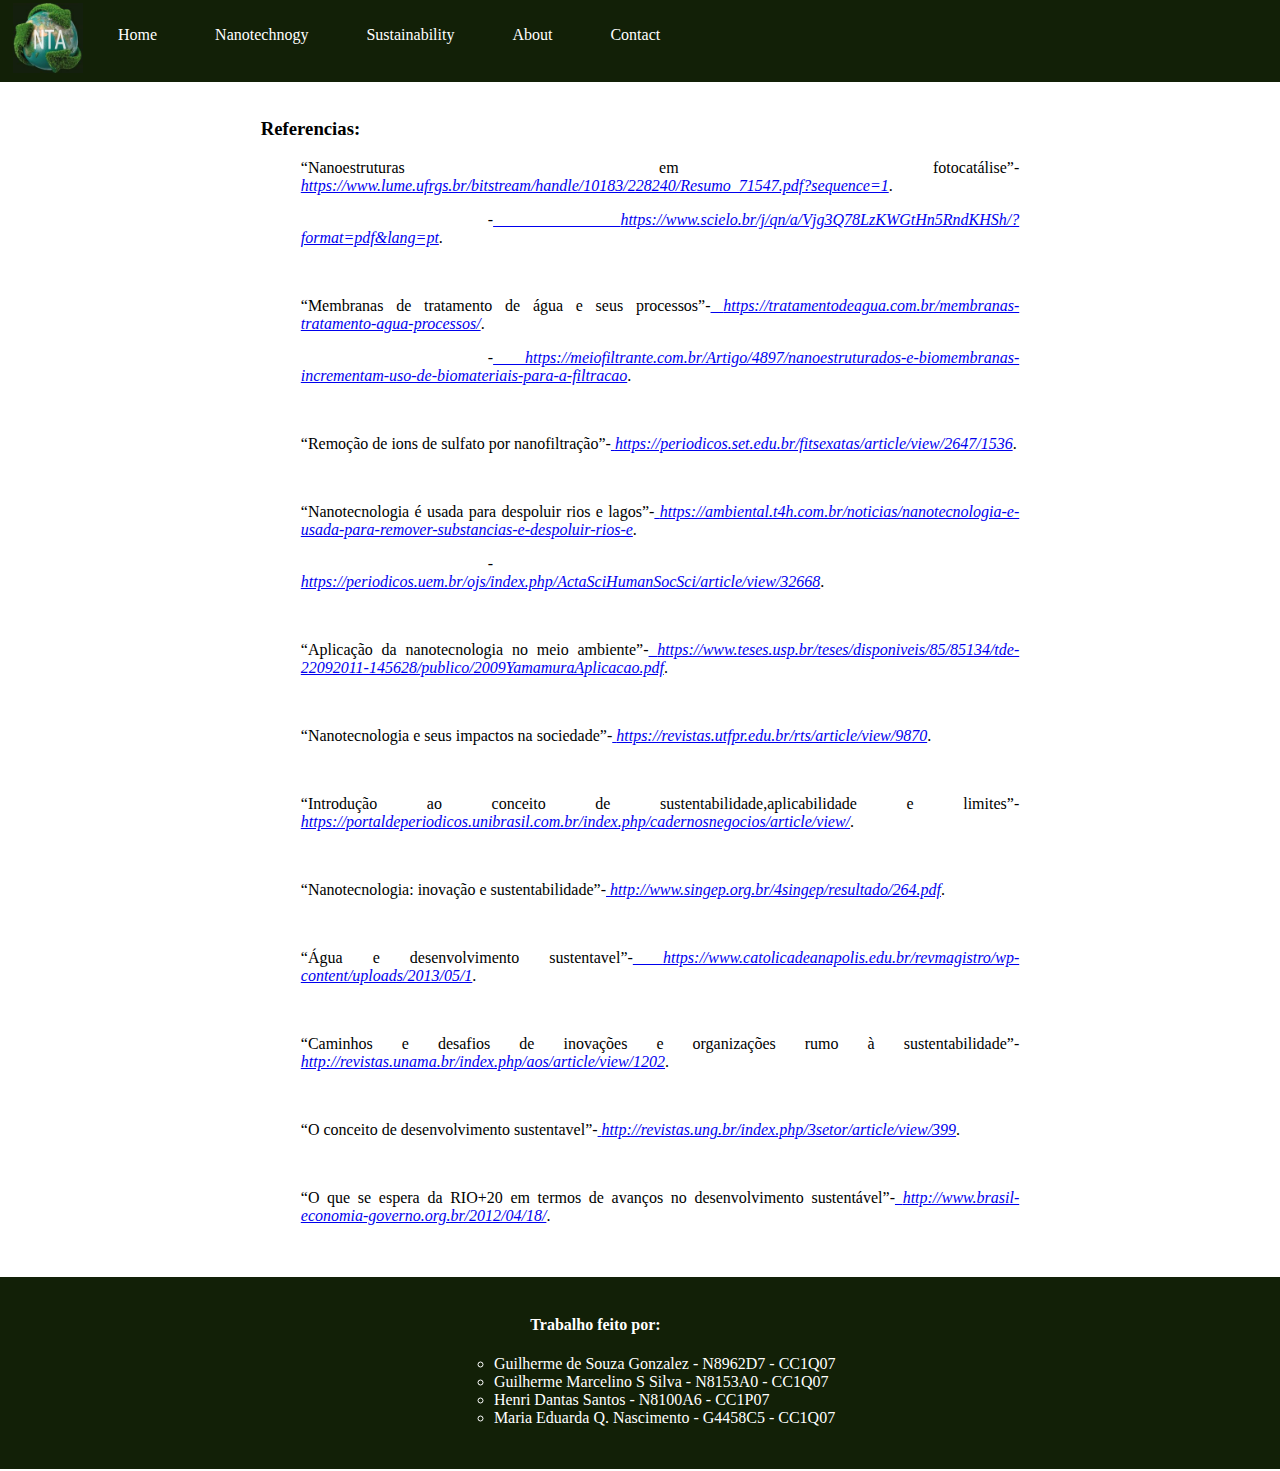
<file: About.html>
<!DOCTYPE html>
<html lang="en">
<head>
    <meta charset="UTF-8">
    <meta http-equiv="X-UA-Compatible" content="IE=edge">
    <meta name="viewport" content="width=,initial-scale=1.0">
    <link rel="stylesheet" href="Style.css">
    <title> NTA </title>
</head>
<body>
    <header>
        <ul class="faixa">
            <li><img src="Img/Logo.png" alt="Logo" class="logo"></li>
            <li><a href="Index.html">Home</a></li>
            <li><a href="Nano.html">Nanotechnogy</a></li>
            <li><a href="Sus.html">Sustainability</a></li>
            <li><a href="About.html">About</a></li>
            <li><a href="Contatact.html">Contact</a></li>
          </ul>                  
    </header>
    <div id="text" class="main">
        <h3>Referencias:</h3>
        <ul><q>Nanoestruturas em fotocatálise</q>-<a href="https://www.lume.ufrgs.br/bitstream/handle/10183/228240/Resumo_71547.pdf?sequence=1" target="_blank">
            <cite>https://www.lume.ufrgs.br/bitstream/handle/10183/228240/Resumo_71547.pdf?sequence=1</cite></a>.</ul>

            <ul><div class="paragueabout">-<a href="https://www.scielo.br/j/qn/a/Vjg3Q78LzKWGtHn5RndKHSh/?format=pdf&lang=pt" target="_blank">
                <cite>https://www.scielo.br/j/qn/a/Vjg3Q78LzKWGtHn5RndKHSh/?format=pdf&lang=pt</cite></a>.</div></ul><br>

        <ul><q>Membranas de tratamento de água e seus processos</q>-<a href="https://tratamentodeagua.com.br/membranas-tratamento-agua-processos/" target="_blank">
            <cite>https://tratamentodeagua.com.br/membranas-tratamento-agua-processos/</cite></a>.</ul>

            <ul><div class="paragueabout">-<a href="https://meiofiltrante.com.br/Artigo/4897/nanoestruturados-e-biomembranas-incrementam-uso-de-biomateriais-para-a-filtracao" target="_blank">
                <cite>https://meiofiltrante.com.br/Artigo/4897/nanoestruturados-e-biomembranas-incrementam-uso-de-biomateriais-para-a-filtracao</cite></a>.</div></ul><br>
        
        <ul><q>Remoção de ions de sulfato por nanofiltração</q>-<a href="https://periodicos.set.edu.br/fitsexatas/article/view/2647/1536" target="_blank">
            <cite>https://periodicos.set.edu.br/fitsexatas/article/view/2647/1536</cite></a>.</ul><br>  
            
        <ul><q>Nanotecnologia é usada para despoluir rios e lagos</q>-<a href="https://ambiental.t4h.com.br/noticias/nanotecnologia-e-usada-para-remover-substancias-e-despoluir-rios-e-lagos/" target="_blank">
            <cite>https://ambiental.t4h.com.br/noticias/nanotecnologia-e-usada-para-remover-substancias-e-despoluir-rios-e</cite></a>.</ul>

            <ul><div class="paragueabout">-<a href="https://periodicos.uem.br/ojs/index.php/ActaSciHumanSocSci/article/view/32668" target="_blank">
                <cite>https://periodicos.uem.br/ojs/index.php/ActaSciHumanSocSci/article/view/32668</cite></a>.</div></ul><br>

        <ul><q>Aplicação da nanotecnologia no meio ambiente</q>-<a href="https://www.teses.usp.br/teses/disponiveis/85/85134/tde-22092011-145628/publico/2009YamamuraAplicacao.pdf" target="_blank">
            <cite>https://www.teses.usp.br/teses/disponiveis/85/85134/tde-22092011-145628/publico/2009YamamuraAplicacao.pdf</cite></a>.</ul><br>

        <ul><q>Nanotecnologia e seus impactos na sociedade</q>-<a href="https://revistas.utfpr.edu.br/rts/article/view/9870" target="_blank">
            <cite>https://revistas.utfpr.edu.br/rts/article/view/9870</cite></a>.</ul><br>

        <ul><q>Introdução ao conceito de sustentabilidade,aplicabilidade e limites</q>-<a href="https://portaldeperiodicos.unibrasil.com.br/index.php/cadernosnegocios/article/view/2150#:~:text=O%20objetivo%20é%20explicar%20as,com%20maior%20eficiência%20e%20legitimidade" target="_blank">
            <cite>https://portaldeperiodicos.unibrasil.com.br/index.php/cadernosnegocios/article/view/</cite></a>.</ul><br>

        <ul><q>Nanotecnologia: inovação e sustentabilidade</q>-<a href="http://www.singep.org.br/4singep/resultado/264.pdf" target="_blank">
            <cite>http://www.singep.org.br/4singep/resultado/264.pdf</cite></a>.</ul><br>
            
        <ul><q>Água e desenvolvimento sustentavel</q>-<a href="https://www.catolicadeanapolis.edu.br/revmagistro/wp-content/uploads/2013/05/1-%c3%81GUA-E-O-DESENVOLVIMENTO-SUSTENT%c3%81VEL.pdf" target="_blank">
            <cite>https://www.catolicadeanapolis.edu.br/revmagistro/wp-content/uploads/2013/05/1</cite></a>.</ul><br>

        <ul><q>Caminhos e desafios de inovações e organizações rumo à sustentabilidade</q>-<a href="http://revistas.unama.br/index.php/aos/article/view/1202" target="_blank">
            <cite>http://revistas.unama.br/index.php/aos/article/view/1202</cite></a>.</ul><br>

        <ul><q>O conceito de desenvolvimento sustentavel</q>-<a href="http://revistas.ung.br/index.php/3setor/article/view/399#:~:text=O%20CONCEITO%20DO%20DESENVOLVIMENTO%20SUSTENT%C3%81VEL,-Antonio%20Carlos%20ESTENDER&text=Este%20trabalho%20prop%C3%B5e%20apresentar%20o,futuras%20atenderem%20suas%20pr%C3%B3prias%20necessidades." target="_blank">
            <cite>http://revistas.ung.br/index.php/3setor/article/view/399</cite></a>.</ul><br>

        <ul><q>O que se espera da RIO+20 em termos de avanços no desenvolvimento sustentável</q>-<a href="http://www.brasil-economia-governo.org.br/2012/04/18/o-que-se-espera-da-rio20-em-termos-de-avancos-no-desenvolvimento-sustentavel/" target="_blank">
            <cite>http://www.brasil-economia-governo.org.br/2012/04/18/</cite></a>.</ul><br>
    </div>
</body>
<footer>
    <ul class="faixa">
        <li><img src="Img/green.png" class="logo" ></li><br>
        <h4>Trabalho feito por:</h4>
        <ul class="nomes">
            <li>Guilherme de Souza Gonzalez - N8962D7 - CC1Q07</li><br>
            <li>Guilherme Marcelino S Silva - N8153A0 - CC1Q07</li><br>
            <li>Henri Dantas Santos - N8100A6 - CC1P07</li><br>
            <li>Maria Eduarda Q. Nascimento - G4458C5 - CC1Q07</li>     
        </ul>
    </ul>          
</footer>
</html>
</file>
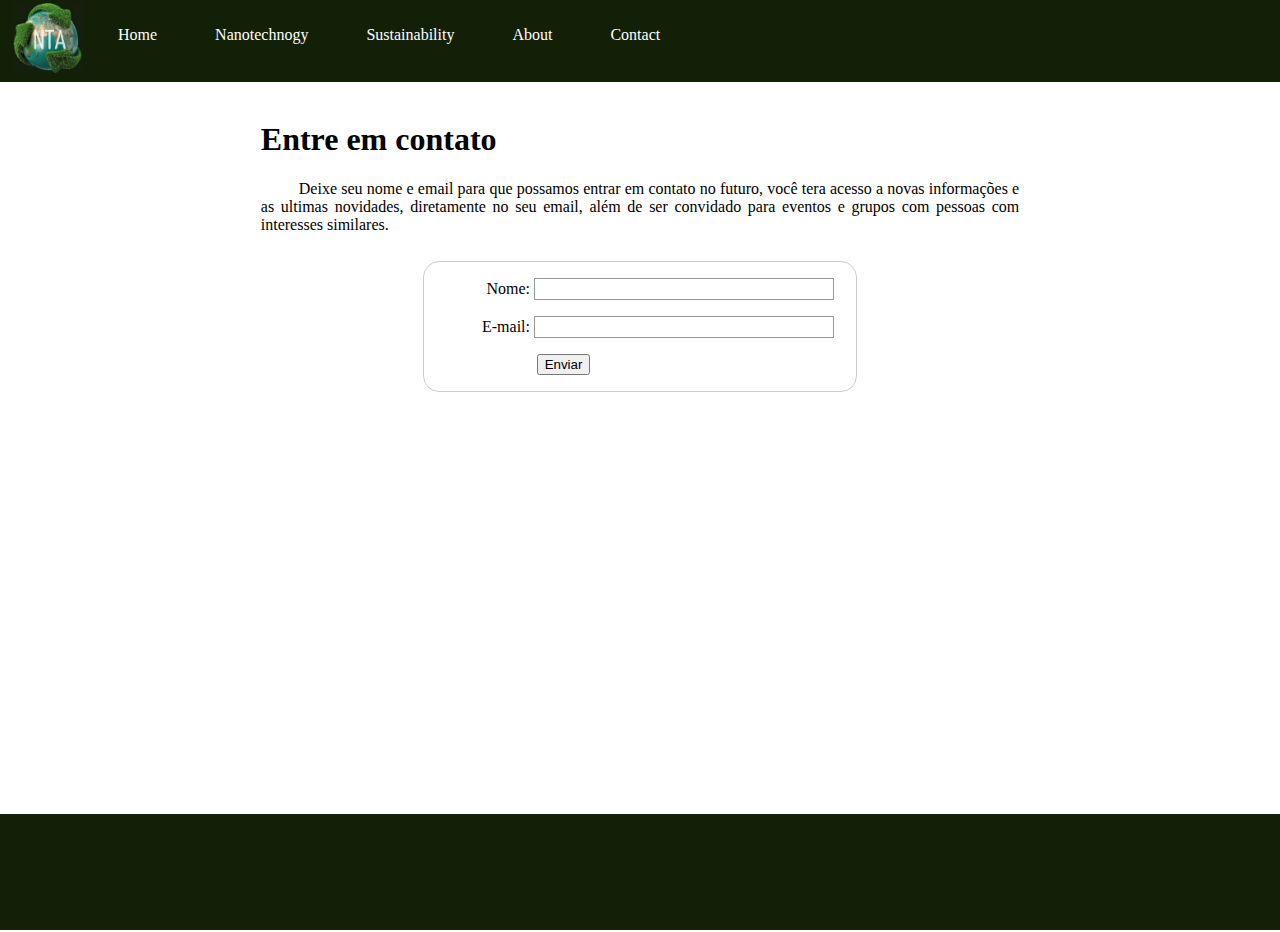
<file: Contatact.html>
<!DOCTYPE html>
<html lang="en">
<head>
    <meta charset="UTF-8">
    <meta http-equiv="X-UA-Compatible" content="IE=edge">
    <meta name="viewport" content="width=,initial-scale=1.0">
    <link rel="stylesheet" href="Style.css">
    <title> NTA </title>
    <script src="Script.js"></script>
</head>
<body>
    <header>
        <ul class="faixa">
            <li><img src="Img/Logo.png" alt="Logo" class="logo"></li>
            <li><a href="Index.html">Home</a></li>
            <li><a href="Nano.html">Nanotechnogy</a></li>
            <li><a href="Sus.html">Sustainability</a></li>
            <li><a href="About.html">About</a></li>
            <li><a href="Contatact.html">Contact</a></li>
          </ul>          
    </header>
    <div id="text" class="main">
            <h1>Entre em contato</h1>
            <div class="parague">
                Deixe seu nome e email para que possamos entrar em contato no futuro, você tera acesso a novas informações
                e as ultimas novidades, diretamente no seu email, além de ser convidado para eventos e grupos com pessoas 
                com interesses similares. <br>
            </div>
    </div>
    <div class="form">
        <div>
            <label for="name">Nome:</label>
            <input type="text" id="name" /> 
        </div>
        <div>
            <label for="mail">E-mail:</label>
            <input type="email" id="mail" />
        </div>
        <div class="button">
            <button onclick="myFunction()" id="bnt">Enviar</button>
        </div>
    </div>
</body>
<footer><br><br><br><br><br><br><br><br><br><br><br><br><br><br><br><br><br><br><br><br><br><br><br><br>
    <ul class="faixa">
        <li><img src="Img/green.png" class="logocontato" ></li>
    </ul>          
</footer>
</html>
</file>
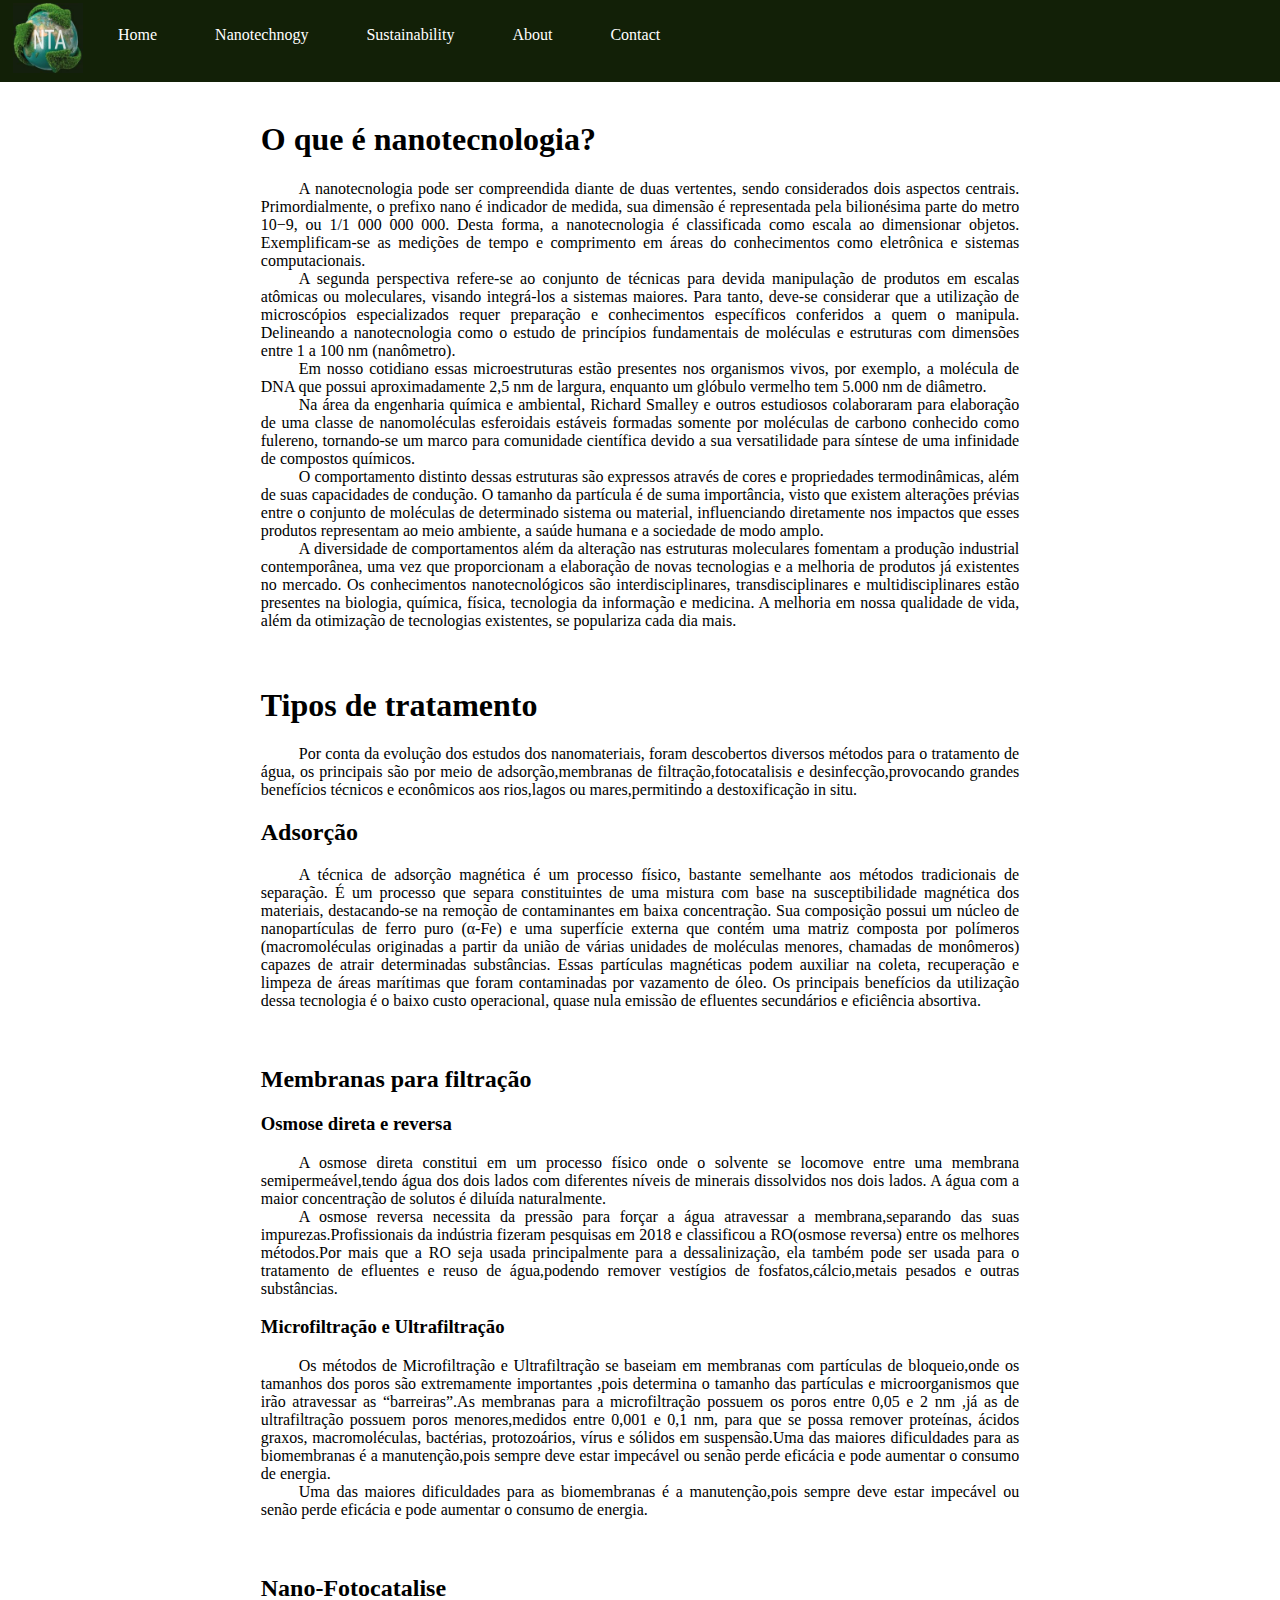
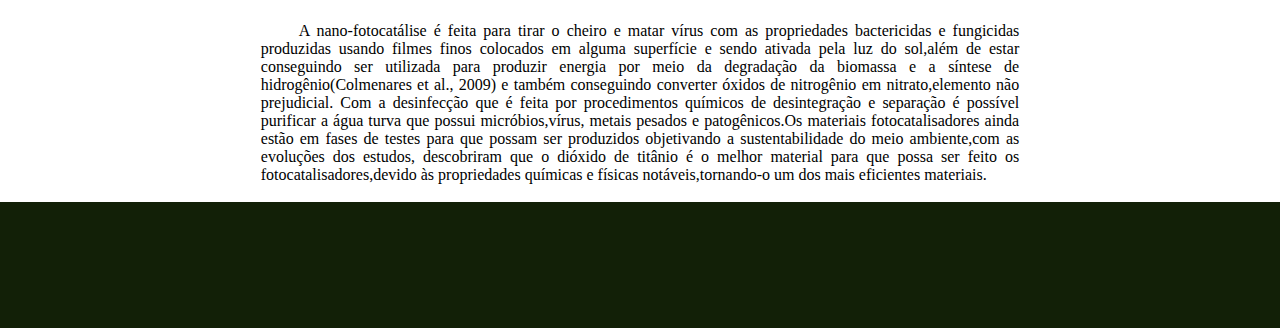
<file: Nano.html>
<!DOCTYPE html>
<html lang="en">
<head>
    <meta charset="UTF-8">
    <meta http-equiv="X-UA-Compatible" content="IE=edge">
    <meta name="viewport" content="width=,initial-scale=1.0">
    <link rel="stylesheet" href="Style.css">
    <title> NTA </title>
</head>
<body>
    <header>
        <ul class="faixa">
            <li><img src="Img/Logo.png" alt="Logo" class="logo"></li>
            <li><a href="Index.html">Home</a></li>
            <li><a href="Nano.html">Nanotechnogy</a></li>
            <li><a href="Sus.html">Sustainability</a></li>
            <li><a href="About.html">About</a></li>
            <li><a href="Contatact.html">Contact</a></li>
          </ul>                   
    </header>
    <div id="text" class="main">
        <h1>O que é nanotecnologia?</h1>

        <div class="parague">
        A nanotecnologia pode ser compreendida diante de duas vertentes, sendo considerados dois aspectos centrais. Primordialmente, 
        o prefixo nano é indicador de medida, sua dimensão é representada pela bilionésima parte do metro 10−9, ou 1/1 000 000 000. Desta forma, 
        a nanotecnologia é classificada como escala ao dimensionar objetos. Exemplificam-se as medições de tempo e comprimento em áreas do 
        conhecimentos como eletrônica e sistemas computacionais. <br> </div>
        <div class="parague">
        A segunda perspectiva refere-se ao conjunto de técnicas para devida manipulação de produtos em escalas atômicas ou moleculares, 
        visando integrá-los a sistemas maiores. Para tanto, deve-se considerar que a utilização de microscópios especializados requer preparação e 
        conhecimentos específicos conferidos a quem o manipula. Delineando a nanotecnologia como o estudo de princípios fundamentais de moléculas e 
        estruturas com dimensões entre 1 a 100 nm (nanômetro). <br> </div>
        <div class="parague">
        Em nosso cotidiano essas microestruturas estão presentes nos organismos vivos, por exemplo, a molécula de DNA que possui aproximadamente 
        2,5 nm de largura, enquanto um glóbulo vermelho tem 5.000 nm de diâmetro. <br> </div>
        <div class="parague">
        Na área da engenharia química e ambiental, Richard Smalley e outros estudiosos colaboraram para elaboração de uma classe de nanomoléculas 
        esferoidais estáveis formadas somente por moléculas de carbono conhecido como fulereno, tornando-se um marco para comunidade científica 
        devido a sua versatilidade para síntese de uma infinidade de compostos químicos. <br> </div>
        <div class="parague">
        O comportamento distinto dessas estruturas são expressos através de cores e propriedades termodinâmicas, além de suas capacidades de 
        condução. O tamanho da partícula é de suma importância, visto que existem alterações prévias entre o conjunto de moléculas de determinado 
        sistema ou material, influenciando diretamente nos impactos que esses produtos representam ao meio ambiente, a saúde humana e a sociedade 
        de modo amplo. <br> </div>
        <div class="parague">
        A diversidade de comportamentos além da  alteração nas estruturas moleculares fomentam a produção industrial contemporânea, 
        uma vez que proporcionam a elaboração de novas tecnologias e a melhoria de produtos já existentes no mercado. 
        Os conhecimentos nanotecnológicos são interdisciplinares, transdisciplinares e multidisciplinares estão presentes na biologia, 
        química, física, tecnologia da informação e medicina. A melhoria em nossa qualidade de vida, além da otimização de tecnologias existentes, 
        se populariza cada dia mais. <br><br><br> </div>

        <H1>Tipos de tratamento</H1>
        <div class="parague">
            Por conta da evolução dos estudos dos nanomateriais, foram descobertos diversos métodos para o tratamento de água, os principais 
        são por meio de adsorção,membranas de filtração,fotocatalisis e desinfecção,provocando grandes benefícios técnicos e econômicos aos 
        rios,lagos ou mares,permitindo a destoxificação in situ.
        </div>
        <H2>Adsorção</H2>    
        <div class="parague">
            A técnica de adsorção magnética é um processo físico, bastante semelhante  aos métodos tradicionais de separação. É um processo que 
            separa constituintes de uma mistura com base na susceptibilidade magnética dos materiais, destacando-se na remoção de contaminantes 
            em baixa concentração. Sua composição possui um núcleo de nanopartículas de ferro puro (α-Fe) e uma superfície externa que contém uma 
            matriz composta por polímeros (macromoléculas originadas a partir da união de várias unidades de moléculas menores, chamadas de monômeros) 
            capazes de atrair determinadas substâncias. Essas partículas magnéticas podem auxiliar na coleta, recuperação e limpeza de áreas marítimas 
            que foram contaminadas por vazamento de óleo. Os principais benefícios da utilização dessa tecnologia é o baixo custo operacional, quase 
            nula emissão de efluentes secundários e eficiência absortiva. 
            <br><br><br>
        </div>
        <H2>Membranas para filtração</H2>
        <H3>Osmose direta e reversa</H3>
        <div class="parague">
            A osmose direta constitui em um processo físico onde o solvente se locomove entre uma membrana semipermeável,tendo água dos dois lados com 
        diferentes níveis de minerais dissolvidos nos dois lados. A água com a maior concentração de solutos é diluída naturalmente.
        </div>
        <div class="parague">
            A osmose reversa necessita da pressão para forçar a água atravessar a membrana,separando das suas impurezas.Profissionais da indústria fizeram 
        pesquisas em 2018 e classificou a RO(osmose reversa) entre os melhores métodos.Por mais que a RO seja usada principalmente para a dessalinização, 
        ela também pode ser usada para o tratamento de efluentes e reuso de água,podendo remover vestígios de fosfatos,cálcio,metais pesados e outras substâncias.
             <br>      
        </div>  
        <H3>Microfiltração e Ultrafiltração</H3>
        <div class="parague">
            Os métodos de Microfiltração e Ultrafiltração se baseiam em membranas com partículas de bloqueio,onde os tamanhos dos poros são extremamente 
        importantes ,pois determina o tamanho das partículas e microorganismos que irão atravessar as “barreiras”.As membranas para a microfiltração possuem os 
        poros entre 0,05 e 2 nm ,já as de ultrafiltração possuem poros menores,medidos entre 0,001 e 0,1 nm, para que se possa remover proteínas, ácidos graxos, 
        macromoléculas, bactérias, protozoários, vírus e sólidos em suspensão.Uma das maiores dificuldades para as biomembranas é a manutenção,pois sempre deve 
        estar impecável ou senão perde eficácia e pode aumentar o consumo de energia. <br>
        </div>  
        <div class="parague">
            Uma das maiores dificuldades para as biomembranas é a manutenção,pois sempre deve estar impecável ou senão perde eficácia e pode aumentar 
        o consumo de energia.<br><br><br>
        </div>  
        <H2>Nano-Fotocatalise</H2>
        <div class="parague">
            A nano-fotocatálise é feita para tirar o cheiro e matar vírus com as propriedades bactericidas e fungicidas produzidas usando filmes finos 
            colocados em alguma superfície e sendo ativada pela luz do sol,além de estar conseguindo ser utilizada para produzir energia por meio da degradação 
            da biomassa e a síntese de hidrogênio(Colmenares et al., 2009) e também conseguindo converter  óxidos de nitrogênio em nitrato,elemento não prejudicial.
            Com a desinfecção que é feita por procedimentos químicos de desintegração e separação é possível purificar a água turva que possui micróbios,vírus,
            metais pesados e patogênicos.Os materiais fotocatalisadores ainda estão em fases de testes para que possam ser produzidos objetivando a sustentabilidade 
            do meio ambiente,com as evoluções dos estudos, descobriram que o dióxido de titânio é o melhor material para que possa ser feito os fotocatalisadores,devido 
            às propriedades químicas e físicas notáveis,tornando-o um dos mais eficientes materiais. <br>
        </div>
        </div>
</body>
<footer>
    <ul class="faixa">
        <li><img src="Img/green.png" class="logo" ></li>
    </ul>          
</footer>
</html>
</file>
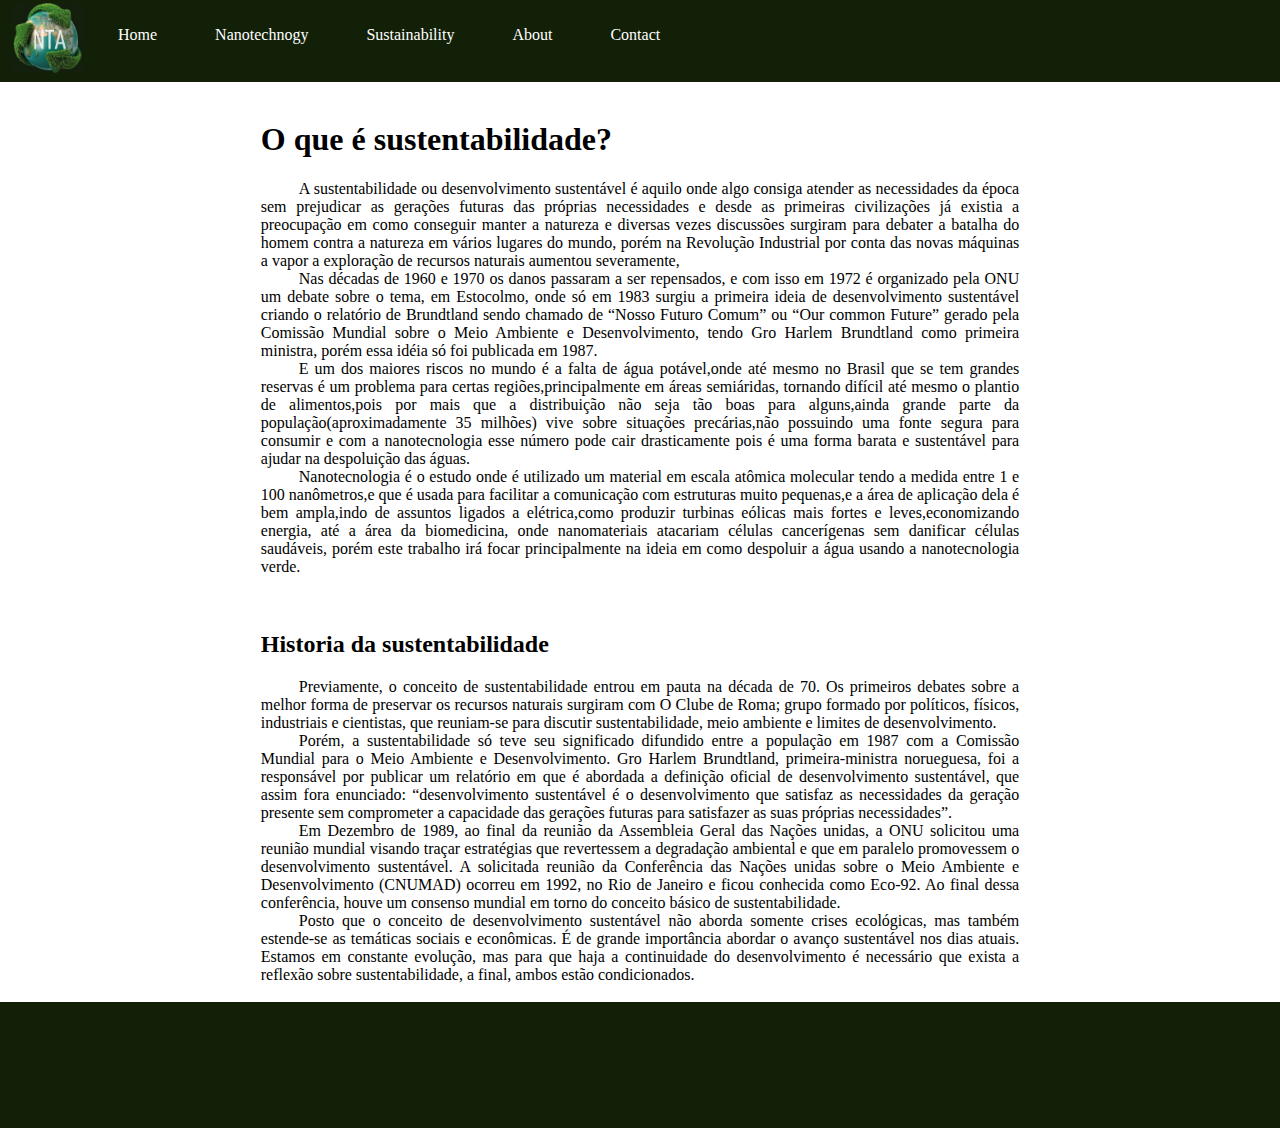
<file: Sus.html>
<!DOCTYPE html>
<html lang="en">
<head>
    <meta charset="UTF-8">
    <meta http-equiv="X-UA-Compatible" content="IE=edge">
    <meta name="viewport" content="width=,initial-scale=1.0">
    <link rel="stylesheet" href="Style.css">
    <title> NTA </title>
</head>
<body>
    <header>
        <ul class="faixa">
            <li><img src="Img/Logo.png" alt="Logo" class="logo"></li>
            <li><a href="Index.html">Home</a></li>
            <li><a href="Nano.html"> Nanotechnogy</a></li>
            <li><a href="Sus.html">Sustainability</a></li>
            <li><a href="About.html">About</a></li>
            <li><a href="Contatact.html">Contact</a></li>
          </ul>                 
    </header>

<div id="text" class="main">
        <h1>O que é sustentabilidade?</h1>
    <div class="parague">
            A sustentabilidade ou desenvolvimento sustentável é aquilo onde algo consiga atender as necessidades da época sem prejudicar as gerações futuras 
        das próprias necessidades e desde as primeiras civilizações já existia a preocupação em como conseguir manter a natureza e diversas vezes discussões 
        surgiram para debater a batalha do homem contra a natureza em vários lugares do mundo, porém na Revolução Industrial por conta das novas máquinas a 
        vapor a exploração de recursos naturais aumentou severamente, <br> 
    </div>
    <div class="parague">
            Nas décadas de 1960 e 1970 os danos passaram a ser repensados, e com isso em  1972 é organizado pela ONU um debate sobre o tema, em Estocolmo, 
        onde só em 1983 surgiu a primeira ideia de desenvolvimento sustentável criando o relatório de Brundtland sendo chamado de “Nosso Futuro Comum” 
        ou “Our common Future” gerado pela Comissão Mundial sobre o Meio Ambiente e Desenvolvimento, tendo Gro Harlem Brundtland como primeira ministra, 
        porém essa idéia só foi publicada em 1987. <br>
    </div>
    <div class="parague">
            E um dos maiores riscos no mundo é a falta de água potável,onde até mesmo no Brasil que se tem grandes reservas é um problema para certas
        regiões,principalmente em áreas semiáridas, tornando difícil até mesmo o plantio de alimentos,pois por mais que a distribuição não seja tão 
        boas para alguns,ainda grande parte da população(aproximadamente 35 milhões) vive sobre situações precárias,não possuindo uma fonte segura para 
        consumir e com a nanotecnologia esse número pode cair drasticamente pois é uma forma barata e sustentável para ajudar na despoluição das águas. <br>
    </div>
    <div class="parague">
            Nanotecnologia é o estudo onde é utilizado um material em escala atômica molecular tendo a medida entre 1 e 100 nanômetros,e que é usada para 
        facilitar a comunicação com estruturas muito pequenas,e a área de aplicação dela é bem ampla,indo de assuntos ligados a elétrica,como produzir 
        turbinas eólicas mais fortes e leves,economizando energia, até a área da biomedicina, onde nanomateriais atacariam células cancerígenas sem danificar 
        células saudáveis, porém este trabalho irá focar principalmente na ideia em como despoluir a água usando a nanotecnologia verde. <br><br><br>
    </div>
    <h2> Historia da sustentabilidade</h2>
    <div class="parague">
            Previamente, o conceito de sustentabilidade entrou em pauta na década de 70. Os primeiros debates sobre a melhor forma de preservar os recursos 
        naturais surgiram com O Clube de Roma; grupo formado por políticos, físicos, industriais e cientistas, que reuniam-se para discutir sustentabilidade, 
        meio ambiente e limites de desenvolvimento. <br>
    </div>

    <div class="parague">
            Porém, a sustentabilidade só teve seu significado difundido entre a população em 1987 com a Comissão Mundial para o Meio Ambiente e Desenvolvimento. 
        Gro Harlem Brundtland, primeira-ministra norueguesa, foi a responsável por publicar um relatório em que é abordada a definição oficial de 
        desenvolvimento sustentável, que assim fora enunciado: “desenvolvimento sustentável é o desenvolvimento que satisfaz as necessidades da geração 
        presente sem comprometer a capacidade das gerações futuras para satisfazer as suas próprias necessidades”. <br>
    </div>

    <div class="parague">
            Em Dezembro de 1989, ao final da reunião da Assembleia Geral das Nações unidas, a ONU solicitou uma reunião mundial visando traçar estratégias 
        que revertessem a degradação ambiental e que em paralelo promovessem o desenvolvimento sustentável. A solicitada reunião da Conferência das Nações 
        unidas sobre o Meio Ambiente e Desenvolvimento (CNUMAD) ocorreu em 1992, no Rio de Janeiro e ficou conhecida como Eco-92. Ao final dessa conferência, 
        houve um consenso mundial em torno do conceito básico de sustentabilidade. <br>
    </div>

    <div class="parague"> 
            Posto que o conceito de desenvolvimento sustentável não aborda somente crises ecológicas, mas também estende-se as temáticas sociais e econômicas. 
        É de grande importância abordar o avanço sustentável nos dias atuais. Estamos em constante evolução, mas para que haja a continuidade do 
        desenvolvimento é necessário que exista a reflexão sobre sustentabilidade, a final, ambos estão condicionados. <br>
    </div>
</div>
</body>
<footer>
    <ul class="faixa">
        <li><img src="Img/green.png" class="logo" ></li>
    </ul>          
</footer>
</html>
</file>
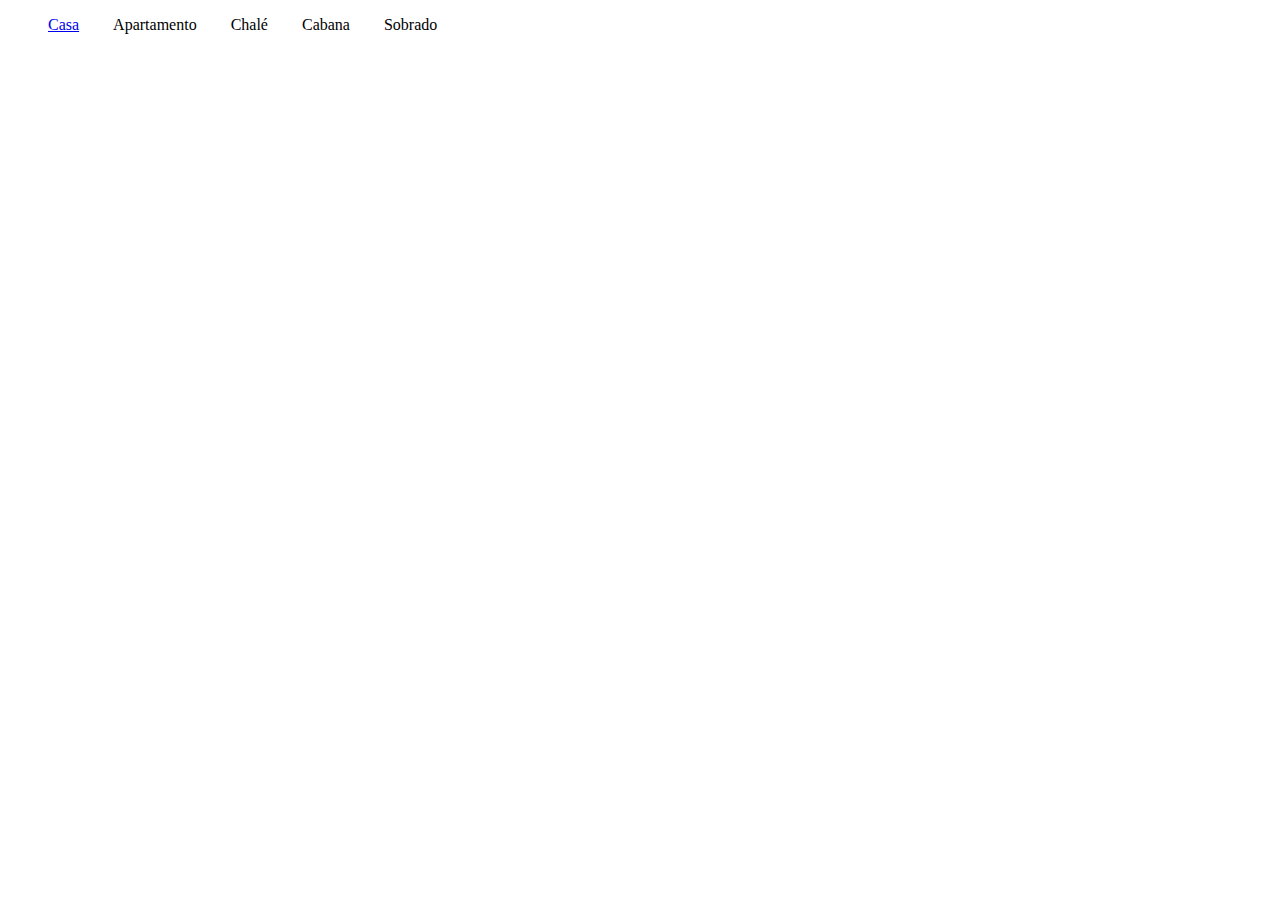
<file: testes/Lista.html>
<!DOCTYPE html>
<html lang="en">
<head>
    <meta charset="UTF-8">
    <meta http-equiv="X-UA-Compatible" content="IE=edge">
    <meta name="viewport" content="width=device-width, initial-scale=1.0">
    <link rel="stylesheet" href="Lista.css">
    <title>Document</title>
</head>
<body>
    <div class="faixa">
        <ul>
        <li><a href="/./">Casa</a></li>
            <li>Apartamento</li>
            <li>Chalé</li>
            <li>Cabana</li>
            <li>Sobrado</li>
        </ul>
    </div>
</body>
</html>
</file>
<file: Style.css>
#text {
    margin: 1%;
    margin-left: 15%;
    margin-right: 15%;
    font-style: normal;
    padding: 15px;
    padding-left: 5%;
    padding-right: 5%;
    text-align: justify;

}

.parague {
  text-indent: 38px;
}

.paragueabout {
  text-indent: 187px;
}

.logo{
    width: 70px;
    height: 70px;
    margin: 5px;
}


.Williambanner {
    width: 101.51%;
    height: 370px;
    padding-top: 8px;
    margin-left: -10px;
    margin-right: -15px;
}
  

.faixa {
    list-style-type: none;
    margin: -10px;
    padding-left: 10px;
    overflow: hidden;
    background-color: #122007;
  }
  
  li {
    float: left;
  }
  
  li a {
    display: block;
    color: white;
    text-align: center;
    padding: 28px;
    padding-left: 30px;
    text-decoration: none;
  }
  
  li a:hover {
    background-color: #111111;
  }

 .form {
    margin: 0 auto;
    width: 400px;
    padding: 1em;
    border: 1px solid #CCC;
    border-radius: 1em;
}

.form div + div {
  margin-top: 1em;
}

label {

  display: inline-block;
  width: 90px;
  text-align: right;
}

input, textarea {

  font: 1em normal;
  width: 300px;
  -moz-box-sizing: border-box;
  box-sizing: border-box;
  border: 1px solid #999;
}

input:focus, textarea:focus {
  border-color: #000;
}

.button {

  padding-left: 90px; 
}
button {
  margin-left: .5em;
}

footer .faixa {
  padding-bottom: 42px;
  color: white;
}
.nomes{
  margin-left: 35%;
}
footer h4{
  margin-left: 41%;
}
.logocontato{
  margin-bottom: 7px;
}
</file>
<file: testes/Lista.css>
.faixa ul li {
    display: inline-block;
    padding-right: 30px;
}
</file>
